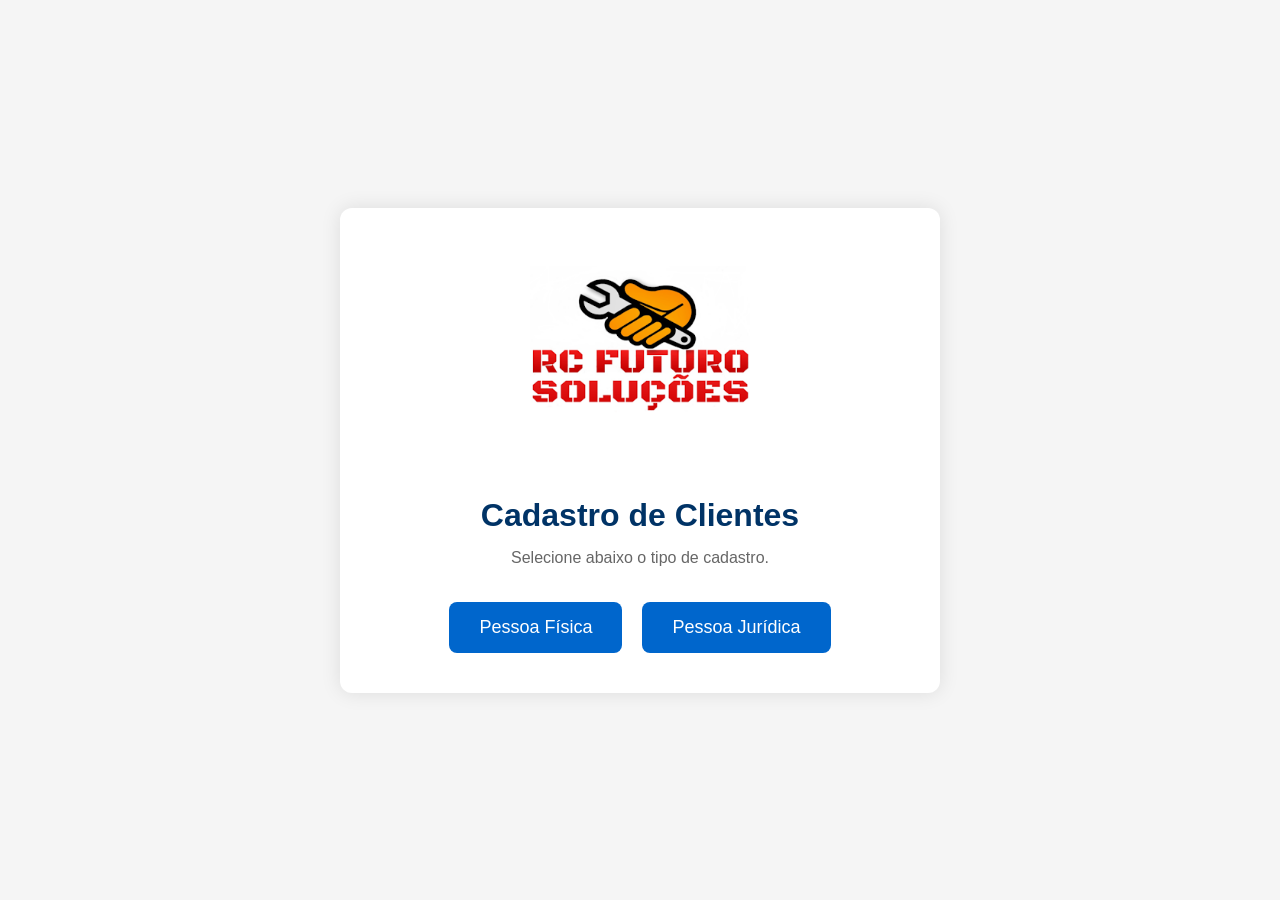
<file: index.html>
<!DOCTYPE html>
<html lang="pt-BR">
<head>
<meta charset="UTF-8">
<meta name="viewport" content="width=device-width, initial-scale=1.0">

<title>RC Futuro - Cadastro</title>

<link rel="stylesheet" href="style.css">
</head>

<body>

<div class="container">

    <img src="logo.png" alt="RC Futuro Soluções" class="logo">
    <h1>Cadastro de Clientes</h1>

    <p>
        Selecione abaixo o tipo de cadastro.
    </p>

    <div class="botoes">

        <a href="pf.html" class="botao">
            Pessoa Física
        </a>

        <a href="pj.html" class="botao">
            Pessoa Jurídica
        </a>

    </div>

</div>

</body>
</html>
</file>
<file: style.css>
*{
    margin:0;
    padding:0;
    box-sizing:border-box;
    font-family:Arial, Helvetica, sans-serif;
}

body{

    background:#f5f5f5;

    display:flex;

    justify-content:center;

    align-items:center;

    height:100vh;

}

.container{

    background:white;

    width:600px;

    max-width:95%;

    padding:40px;

    border-radius:12px;

    box-shadow:0 0 20px rgba(0,0,0,.1);

    text-align:center;

}

.logo{

    width:220px;

    margin-bottom:25px;

}

h1{

    margin-bottom:15px;

    color:#003366;

}

p{

    color:#666;

    margin-bottom:35px;

}

.botoes{

    display:flex;

    gap:20px;

    justify-content:center;

}

.botao{

    background:#0066cc;

    color:white;

    text-decoration:none;

    padding:15px 30px;

    border-radius:8px;

    transition:.3s;

    font-size:18px;

}

.botao:hover{

    background:#004d99;

}
</file>
